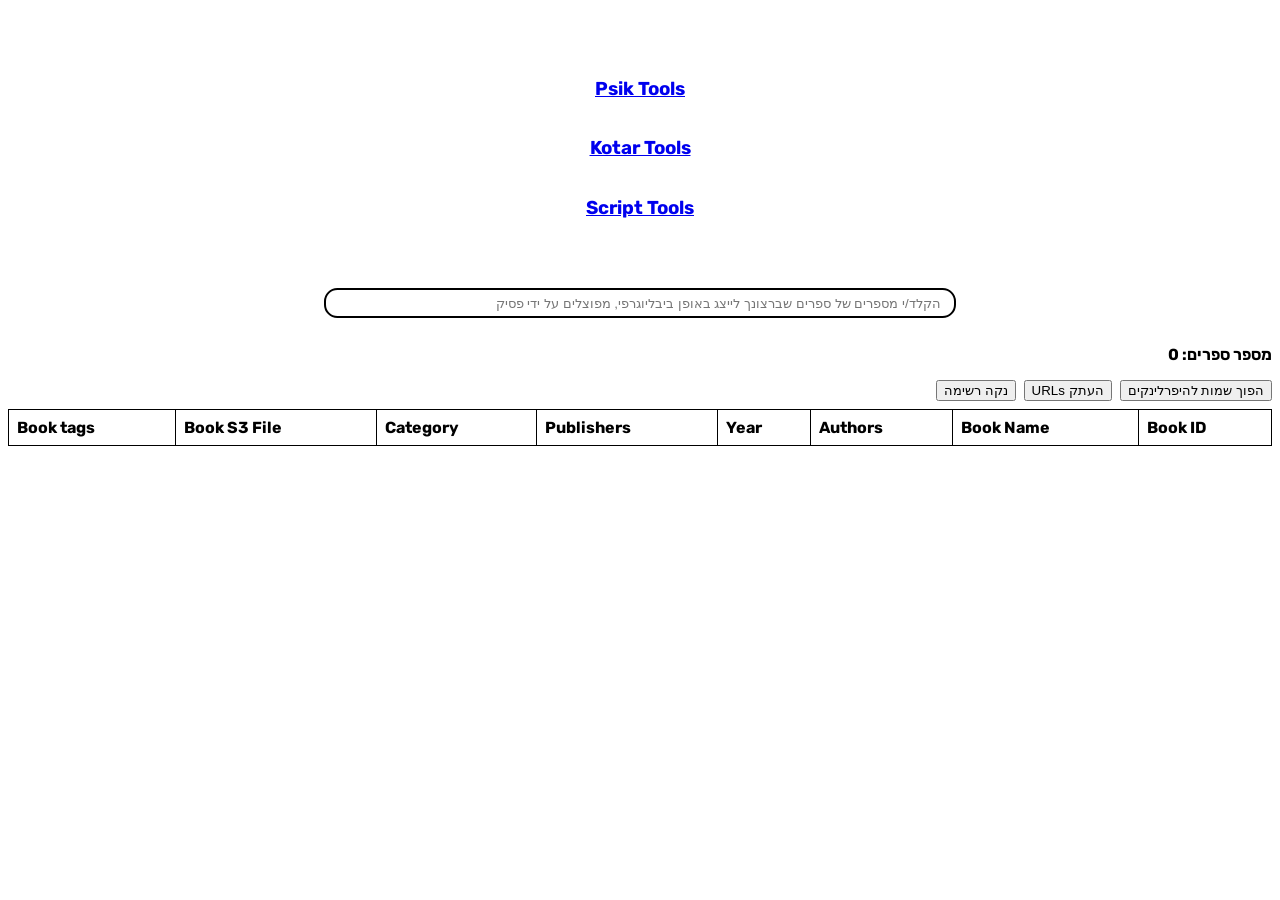
<file: index.htm>
<!DOCTYPE html>
<html dir="rtl">
  <head>
    <meta charset="utf-8" />
    <title>Psik Citation Generator</title>
    <link rel="stylesheet" type="text/css" href="style.css" media="screen" />
    <link rel="preconnect" href="https://fonts.googleapis.com">
    <link rel="preconnect" href="https://fonts.gstatic.com" crossorigin>
    <link href="https://fonts.googleapis.com/css2?family=Rubik:ital@0;1&display=swap" rel="stylesheet">
    <style>
      table {
        border-collapse: collapse;
      }
      th, td {
        border: 1px solid black;
        padding: 8px;
      }
      th {
        text-align: left;
      }
    </style>
  </head>
  <body>
    <p>&nbsp;</p>
<h3 style="text-align: center;"><a href="https://rforshner.github.io/psik-table/">Psik Tools</a></h3>
<h3 style="text-align: center;"><a href="https://rforshner.github.io/psik-table/KOTARPICS.htm">Kotar Tools</a></h3>
<h3 style="text-align: center;"><a href="https://rforshner.github.io/psik-table/Tools.html">Script Tools</a></h3>
<p>&nbsp;</p>
    <input type="text" id="search" placeholder="הקלד/י מספרים של ספרים שברצונך לייצג באופן ביבליוגרפי, מפוצלים על ידי פסיק" />
    <br />
 
    <table id="table"></table>
    <script defer src="index.js"></script>
  </body>
</html>
</file>
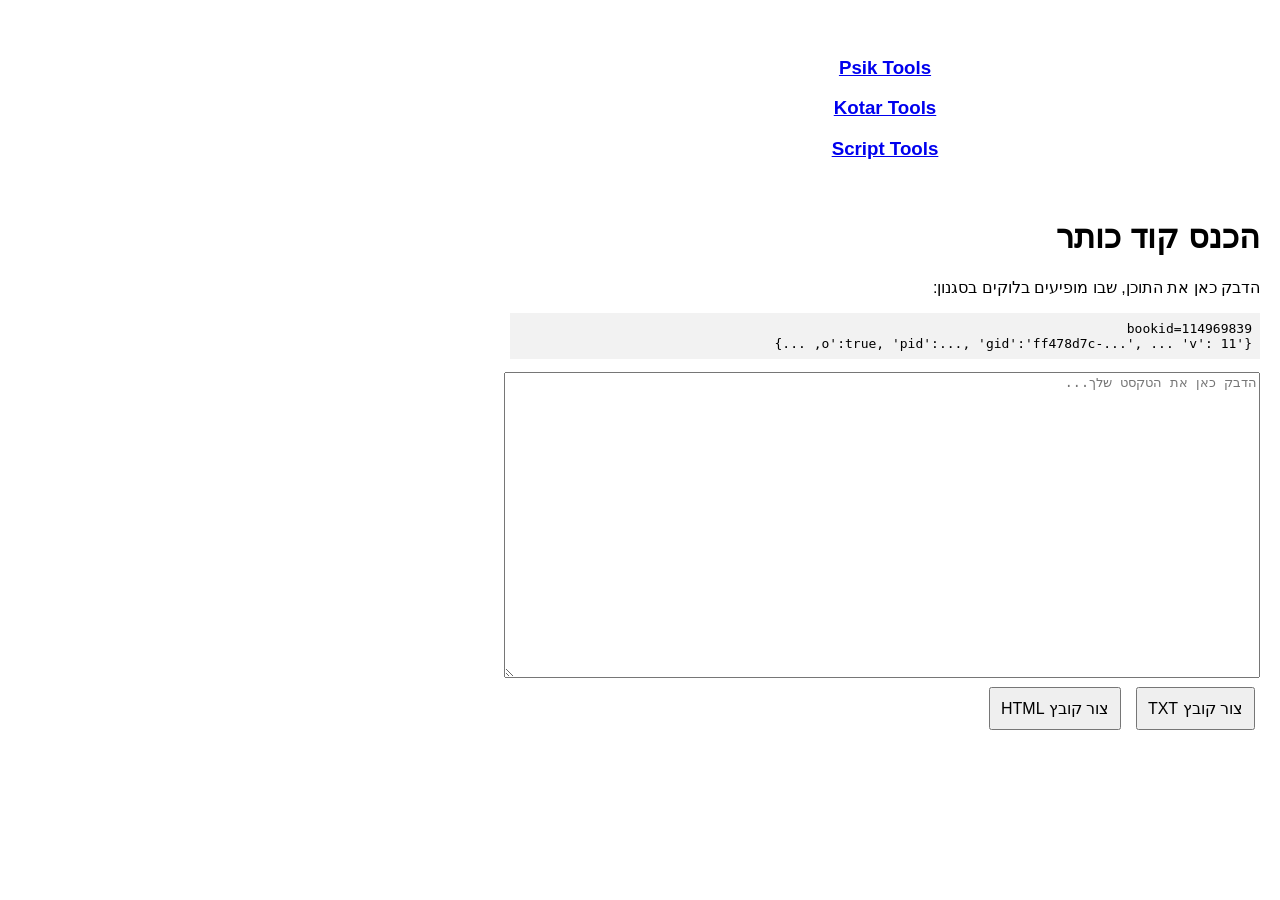
<file: KOTARPICS.htm>
<!DOCTYPE html>
<html lang="he">
<head>
  <meta charset="UTF-8">
  <title>הכנס קוד כותר</title>
  <style>
    body {
      direction: rtl;
      font-family: sans-serif;
      margin: 20px;
      max-width: 750px;
    }
    textarea {
      width: 100%;
      height: 300px;
    }
    button {
      margin: 5px;
      padding: 10px;
      font-size: 1rem;
    }
    pre {
      background: #f2f2f2;
      padding: 8px;
    }
  </style>
</head>
<body>
<p>&nbsp;</p>
<h3 style="text-align: center;"><a href="https://rforshner.github.io/psik-table/">Psik Tools</a></h3>
<h3 style="text-align: center;"><a href="https://rforshner.github.io/psik-table/KOTARPICS.htm">Kotar Tools</a></h3>
<h3 style="text-align: center;"><a href="https://rforshner.github.io/psik-table/Tools.html">Script Tools</a></h3>
<p>&nbsp;</p>
<h1>הכנס קוד כותר</h1>
<p>
הדבק כאן את התוכן, שבו מופיעים בלוקים בסגנון:
</p>
<pre>
bookid=114969839
{'o':true, 'pid':..., 'gid':'ff478d7c-...', ... 'v': 11, ...}
</pre>


<textarea id="rawData" placeholder="הדבק כאן את הטקסט שלך..."></textarea>
<br>
<button id="extractTxtButton">צור קובץ TXT</button>
<button id="extractHtmlButton">צור קובץ HTML</button>

<script>
function downloadFile(content, filename) {
  const blob = new Blob([content], { type: "text/plain" });
  const url = URL.createObjectURL(blob);
  const link = document.createElement("a");
  link.href = url;
  link.download = filename;
  document.body.appendChild(link);
  link.click();
  document.body.removeChild(link);
  URL.revokeObjectURL(url);
}

// חיפוש bookid מתוך הטקסט
function getBookId(text) {
  const match = text.match(/bookid\s*=\s*([^\s]+)/i);
  return match ? match[1] : "";
}

function extractLinks(text) {
  const regex = /'gid':\s*'([^']+)'[^}]*?'v':\s*(\d+)/g;
  const baseUrl = "https://kotarimagesstg.cet.ac.il/GetPageImg_v2.ashx?Type=page_img";

  let match;
  const links = [];

  while ((match = regex.exec(text)) !== null) {
    const gidValue = match[1];
    const vValue   = match[2];
    const url = `${baseUrl}&gPageToken=${gidValue}&nStep=7&nVersion=${vValue}`;
    links.push(url);
  }
  return links;
}

document.getElementById("extractTxtButton").addEventListener("click", () => {
  const text = document.getElementById("rawData").value;
  if (!text) {
    alert("לא הדבקת שום טקסט.");
    return;
  }

  const links = extractLinks(text);
  if (links.length === 0) {
    alert("לא נמצאו gid/v. בדוק שהטקסט בפורמט הנכון.");
    return;
  }

  const bookId = getBookId(text);
  const fileName = bookId ? `${bookId}.txt` : "download_links.txt";

  const fileContent = links.join("\n");
  downloadFile(fileContent, fileName);
});

document.getElementById("extractHtmlButton").addEventListener("click", () => {
  const text = document.getElementById("rawData").value;
  if (!text) {
    alert("לא הדבקת שום טקסט.");
    return;
  }

  const links = extractLinks(text);
  if (links.length === 0) {
    alert("לא נמצאו gid/v. בדוק שהטקסט בפורמט הנכון.");
    return;
  }

  let htmlContent = `<html>\n<head><meta charset="UTF-8"></head>\n<body>\n`;
  htmlContent += `<h2>קישורים שנמצאו (${links.length}):</h2>\n`;
  links.forEach(link => {
    htmlContent += `<a href="${link}" target="_blank">${link}</a><br>\n`;
  });
  htmlContent += `</body>\n</html>`;

  const bookId = getBookId(text);
  const fileName = bookId ? `ktr${bookId}.html` : "download_links.html";

  downloadFile(htmlContent, fileName);
});
</script>
</body>
</html>
</file>
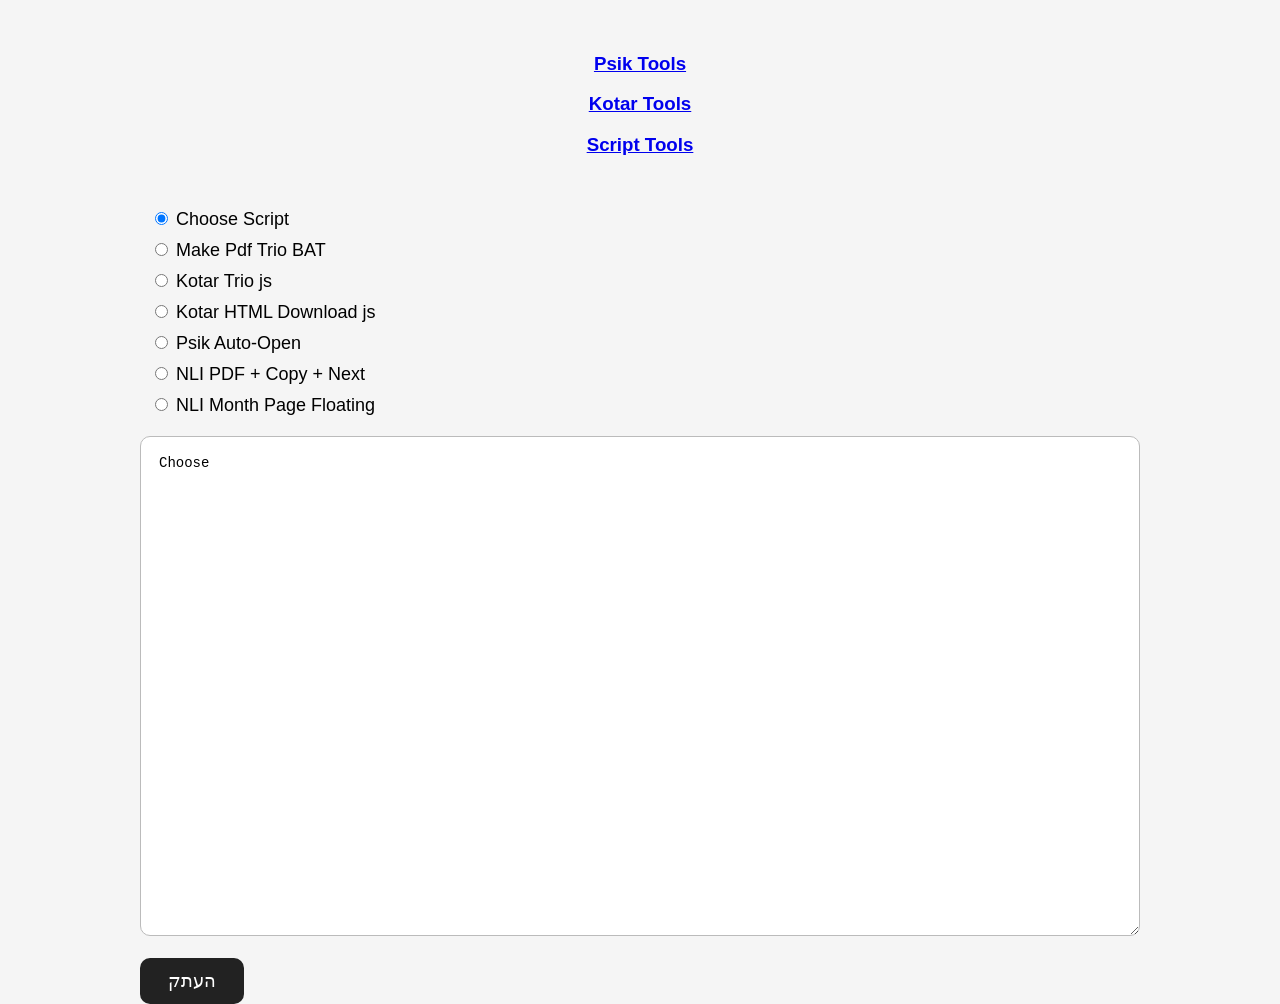
<file: Tools.html>
<!doctype html>
<html lang="he" dir="ltr">
<head>
<meta charset="utf-8">
<title>Script Copier</title>

<style>
body{
    margin:0;
    background:#f5f5f5;
    font-family:Arial,sans-serif;
    display:flex;
    justify-content:center;
    align-items:center;
    min-height:100vh;
}

.wrap{
    width:90%;
    max-width:1000px;
    text-align:left;
}

.radios{
    margin-bottom:20px;
}

.radios label{
    display:block;
    margin:10px;
    font-size:18px;
    cursor:pointer;
}

#mainText{
    width:100%;
    height:500px;
    box-sizing:border-box;
    padding:18px;
    border:1px solid #bbb;
    border-radius:10px;
    resize:vertical;
    font-family:Consolas,monospace;
    font-size:14px;
    direction:ltr;
    text-align:left;
    background:white;
}

button{
    margin-top:18px;
    padding:12px 28px;
    font-size:18px;
    border:none;
    border-radius:10px;
    cursor:pointer;
    background:#222;
    color:white;
}

.source{
    display:none;
}
</style>
</head>

<body>

<div class="wrap">

<p>&nbsp;</p>
<h3 style="text-align: center;"><a href="https://rforshner.github.io/psik-table/">Psik Tools</a></h3>
<h3 style="text-align: center;"><a href="https://rforshner.github.io/psik-table/KOTARPICS.htm">Kotar Tools</a></h3>
<h3 style="text-align: center;"><a href="https://rforshner.github.io/psik-table/Tools.html">Script Tools</a></h3>
<p>&nbsp;</p>

<div class="radios">
<label>
<input type="radio" name="choice" value="first" checked>
Choose Script
</label>

<label>
<input type="radio" name="choice" value="makepdf">
Make Pdf Trio BAT
</label>

<label>
<input type="radio" name="choice" value="trio">
Kotar Trio js
</label>

<label>
<input type="radio" name="choice" value="kotar">
Kotar HTML Download js
</label>

<label>
<input type="radio" name="choice" value="psikopen">
Psik Auto-Open
</label>

<label>
<input type="radio" name="choice" value="NLIpdf">
NLI PDF + Copy + Next
</label>

<label>
<input type="radio" name="choice" value="NLImonth">
NLI Month Page Floating
</label>

</div>

<textarea id="mainText" readonly></textarea>

<br>

<button onclick="copyCurrent()">העתק</button>

</div>

<textarea id="first" class="source">
Choose
</textarea>

<textarea id="makepdf" class="source">
@echo off
setlocal EnableExtensions EnableDelayedExpansion

rem ===== הגדרות =====
set "PATTERNS=jpg jpeg png bmp tif tiff webp"
set "DENSITY=300"
set "PAGE=A4"
set "OUTDIR=%~dp0"
rem ===================

if "%~1"=="" (
    echo גרור תיקייה אחת או יותר על קובץ ה-BAT
    pause
    exit /b
)

:loop
if "%~1"=="" goto done

if not exist "%~1\" (
    echo מדלג: "%~1" אינו תיקייה
    shift
    goto loop
)

call :processDir "%~1"
shift
goto loop

:done
echo Done
pause
exit /b


:processDir
set "FOLDER=%~1"
set "FOLDERNAME=%~nx1"
set "PDF=%OUTDIR%%FOLDERNAME%.pdf"

pushd "%FOLDER%" >nul 2>&1 || goto :eof

del /q /f files.tmp files.txt 2>nul

for %%P in (%PATTERNS%) do dir /b /on "*.%%P" 2>nul >> files.tmp

if not exist files.tmp (
    echo אין תמונות בתיקייה: "%FOLDER%"
    popd
    goto :eof
)

for /f %%C in ('type files.tmp ^| find /c /v ""') do set COUNT=%%C

if "!COUNT!"=="0" (
    del /q /f files.tmp 2>nul
    popd
    goto :eof
)

sort files.tmp > files.txt
del /q /f files.tmp 2>nul

echo [%FOLDER%] -^> "%PDF%"  (!COUNT! images)

magick @files.txt -auto-orient -units PixelsPerInch -density %DENSITY% ^
 -define pdf:fit-page=%PAGE% -compress jpeg -quality 90 "%PDF%"

del /q /f files.txt 2>nul
popd
goto :eof
</textarea>

<textarea id="trio" class="source">
// ==UserScript==
// @name         Kotar Viewer: Copy tools trio (bookid prefix)
// @namespace    kotar-copy-tools
// @version      1.3
// @description  שלושה כפתורים משמאל: העתק קטע קוד, העתק ID, העתק שם הספר. בכפתור "העתק קטע קוד" מתווסף קו ראשון bookid=<ID>
// @match        https://kotar.cet.ac.il/KotarApp/Viewer.aspx*
// @match        https://school-kotar-cet-ac-il.mgs.dyellin.ac.il/*
// @run-at       document-idle
// @grant        GM_setClipboard
// @grant        GM_addStyle
// @grant        GM_xmlhttpRequest
// @connect      kotar.cet.ac.il
// ==/UserScript==

(function () {
  "use strict";

  // ===== UI =====
  const wrap = document.createElement("div");
  wrap.id = "kotarCopyToolsWrap";
  document.body.appendChild(wrap);

  GM_addStyle(`
    #kotarCopyToolsWrap {
      position: fixed; left: 12px; top: 50%; transform: translateY(-50%);
      z-index: 999999; display: flex; flex-direction: column; gap: 8px;
    }
    .kotarBtn {
      padding: 10px 14px; background: #1f2937; color: #fff;
      border: none; border-radius: 10px; cursor: pointer; font-family: inherit; font-size: 14px;
      box-shadow: 0 2px 8px rgba(0,0,0,0.25); opacity: 0.92;
    }
    .kotarBtn:hover { opacity: 1 }
    #kotarToast {
      position: fixed; left: 12px; top: calc(50% + 80px); transform: translateY(-50%);
      z-index: 1000000; padding: 8px 12px; background: #10b981; color: #fff;
      border-radius: 8px; font-size: 13px; font-family: inherit; display: none;
    }
  `);

  const btn1 = document.createElement("button");
  btn1.className = "kotarBtn";
  btn1.textContent = "העתק קטע קוד";
  const btn2 = document.createElement("button");
  btn2.className = "kotarBtn";
  btn2.textContent = "העתק ID";
  const btn3 = document.createElement("button");
  btn3.className = "kotarBtn";
  btn3.textContent = "העתק שם הספר";

  wrap.append(btn1, btn2, btn3);

  const toast = document.createElement("div");
  toast.id = "kotarToast";
  document.body.appendChild(toast);
  function showToast(msg, ok = true) {
    toast.textContent = msg;
    toast.style.background = ok ? "#10b981" : "#ef4444";
    toast.style.display = "block";
    setTimeout(() => (toast.style.display = "none"), 2200);
  }

  // ===== Helper: current nBookID from URL =====
  function getCurrentBookId() {
    try {
      const u = new URL(location.href);
      return u.searchParams.get("nBookID") || "";
    } catch {
      const m = /[?&]nBookID=([^&#]+)/.exec(location.href);
      return m ? decodeURIComponent(m[1]) : "";
    }
  }

  // ===== Button 1: העתק קטע קוד, עם prefixed bookid=<ID> =====
  const startRe = /<script[^>]*>\s*var\s+cartlink\s*=\s*['"]\/KotarApp\/Shop\/AddToCart\.aspx\?site=default['"];\s*var\s+oPagesInfo\s*=/i;
  const endRe = /<\/script>\s*<script\s+src=["']Shop\/JS\/Cart\.js["']><\/script>\s*<script[^>]*>\s*var\s+AppSettingsIsEnableCetEvent\s*=\s*['"]true['"];\s*var\s+AppSettingsIsEnableDebounceAjax\s*=\s*['"]true['"];\s*var\s+AppSettingsIsEnableMobile\s*=\s*['"]true['"];\s*<\/script>/i;

  async function copyRequestedBlock() {
    try {
      const html = document.documentElement.outerHTML;
      const s = startRe.exec(html);
      if (!s) { showToast("לא נמצאה תחילת המקטע", false); return; }
      const tail = html.slice(s.index);
      const e = endRe.exec(tail);
      if (!e) { showToast("לא נמצא סוף המקטע", false); return; }
      const extracted = tail.slice(0, e.index + e[0].length);

      const bookId = getCurrentBookId();
      if (!bookId) { showToast("לא נמצא ID בכתובת", false); return; }

      const combined = `bookid=${bookId}\n` + extracted;

      await copyText(combined);
      showToast("הועתק קטע הקוד");
    } catch (err) {
      console.error(err);
      showToast("שגיאה בהעתקת קטע הקוד", false);
    }
  }

  // ===== Button 2: העתק ID =====
  async function copyIdFromUrl() {
    const id = getCurrentBookId();
    if (!id) { showToast("לא נמצא ID בכתובת", false); return; }
    await copyText(id);
    showToast("הועתק ID");
  }

  // ===== Button 3: העתק שם הספר =====
  function sanitizeTitle(t) {
    let title = (t || "").trim();
    title = title.replace(/^קראו\s+בכותר\s*-\s*/u, "");
    title = title.replace(/:/g, "-");
    title = title.replace(/[?!]/g, "");
    title = title.replace(/\s*-\s*/g, " - ").replace(/\s{2,}/g, " ").trim();
    title = title.replace(/"/g, "'");
    return title;
  }

  function fetchTitleByBookId(bookId) {
    return new Promise((resolve, reject) => {
      GM_xmlhttpRequest({
        method: "GET",
        url: `https://kotar.cet.ac.il/KotarApp/Viewer.aspx?nBookID=${encodeURIComponent(bookId)}`,
        timeout: 20000,
        onload: (res) => {
          if (res.status < 200 || res.status >= 300) {
            reject(new Error("סטטוס " + res.status));
            return;
          }
          try {
            const parser = new DOMParser();
            const doc = parser.parseFromString(res.responseText, "text/html");
            let title = doc.querySelector("title")?.textContent || "";
            title = sanitizeTitle(title);
            if (!title) {
              reject(new Error("לא נמצאה כותרת"));
              return;
            }
            resolve(title);
          } catch (e) {
            reject(e);
          }
        },
        onerror: () => reject(new Error("שגיאה בשליפת הדף")),
        ontimeout: () => reject(new Error("פג תוקף הבקשה")),
      });
    });
  }

  async function copyBookTitle() {
    try {
      const bookId = getCurrentBookId();
      if (!bookId) { showToast("לא נמצא ID בכתובת", false); return; }
      const title = await fetchTitleByBookId(bookId);
      await copyText(title);
      showToast("הועתק שם ספר");
    } catch (err) {
      console.error(err);
      showToast("שגיאה בהעתקת שם ספר", false);
    }
  }

  // ===== Clipboard helper =====
  async function copyText(text) {
    let copied = false;
    try {
      if (navigator.clipboard && window.isSecureContext) {
        await navigator.clipboard.writeText(text);
        copied = true;
      }
    } catch {}
    if (!copied && typeof GM_setClipboard === "function") {
      GM_setClipboard(text, { type: "text", mimetype: "text/plain" });
      copied = true;
    }
    if (!copied) {
      const ta = document.createElement("textarea");
      ta.value = text;
      ta.style.position = "fixed";
      ta.style.left = "-9999px";
      document.body.appendChild(ta);
      ta.select();
      document.execCommand("copy");
      ta.remove();
    }
  }

  // ===== Events =====
  btn1.addEventListener("click", copyRequestedBlock);
  btn2.addEventListener("click", copyIdFromUrl);
  btn3.addEventListener("click", copyBookTitle);
})();
</textarea>

<textarea id="kotar" class="source">
// ==UserScript==
// @name         Ordered Link Downloader with HTML filename prefix
// @namespace    ordered-link-downloader
// @version      1.1
// @description  יוריד את כל <a href> לפי סדר הופעתם עם קידומת שם הקובץ המקורי (ללא .html) + מספר רץ 0000.jpeg וכו'
// @include      *download_links*
// @include      *ktr*
// @run-at       document-end
// @grant        GM_download
// ==/UserScript==

(function () {
  "use strict";

  // מוציא את שם הקובץ המקורי (לפני .html)
  let baseName = "output";
  try {
    const urlPath = window.location.pathname;
    const lastPart = urlPath.substring(urlPath.lastIndexOf("/") + 1);
    baseName = lastPart.replace(/\.html?$/i, "");
  } catch (e) {
    console.log("לא הצלחתי לחלץ שם קובץ, משתמש ב-output");
  }

  const anchors = Array.from(document.querySelectorAll("a[href]"));
  if (!anchors.length) return;

  // יוצר כפתור להורדה
  const btn = document.createElement("button");
  btn.textContent = "התחל הורדה ממוספרת";
  Object.assign(btn.style, {
    position: "fixed",
    top: "10px",
    right: "110px",
    zIndex: 999999,
    padding: "8px 12px",
    fontFamily: "sans-serif",
    fontSize: "14px",
    cursor: "pointer"
  });
  document.body.appendChild(btn);

  btn.addEventListener("click", () => {
    btn.disabled = true;
    btn.textContent = "מוריד...";
    downloadSequentially(anchors);
  });

  function downloadSequentially(aTags) {
    const urls = aTags
      .map(a => a.getAttribute("href"))
      .filter(href => href && /^https?:\/\//i.test(href));

    let i = 0;

    const next = () => {
      if (i >= urls.length) {
        btn.textContent = `הושלם (${urls.length} קבצים)`;
        return;
      }
      const url = urls[i];
      const filename = `${baseName}_${String(i).padStart(4, "0")}.jpeg`;
      i++;

      GM_download({
        url,
        name: filename,
        onload: () => next(),
        onerror: () => next()
      });
    };

    next();
  }
})();
</textarea>

<textarea id="psikopen" class="source">
// ==UserScript==
// @name         Psik Auto-Open
// @namespace    psik-auto-open
// @version      8.3
// @match        https://ebooks.psik.io/*
// @match        https://*.psik.io/*
// @run-at       document-start
// @inject-into  page
// @grant        none
// ==/UserScript==

(function () {
  "use strict";

  const S3_HOST = "psik-ebooks-storage-israel.s3.il-central-1.amazonaws.com";
  const seen = new Set();
  const log = (...a) => console.log("[Psik Auto]", ...a);

  const queryBookNameAndAuthors = `query Get_book_fulldata_by_book_id($book_id: ID!) {
    get_book_fulldata_by_book_id(book_id: $book_id) {
      book_name
      book_authors
    }
  }`;

  async function bookDetailsForCopy(book_id) {
    return fetch("https://api-ebooks.psik.io/graphql", {
      method: "POST",
      headers: {
        "Content-Type": "application/json",
        "Accept": "application/json",
      },
      body: JSON.stringify({
        query: queryBookNameAndAuthors,
        variables: { book_id: book_id },
      }),
    })
      .then((r) => r.json())
      .then((obj) => obj.data.get_book_fulldata_by_book_id)
      .catch(console.error);
  }

  function sanitize(text) {
    return String(text || "")
      .replace(/:/g, "-")
      .replace(/[?!]/g, "")
      .replace(/"/g, "'")
      .replace(/[\\/*<>|]/g, "")
      .replace(/\s+/g, " ")
      .trim();
  }

  async function copyBookInfoMain(button) {
    const match = location.pathname.match(/\/book\/(\d+)\//);
    if (!match) return alert("לא נמצא book_id בכתובת");

    const bookId = match[1];
    const data = await bookDetailsForCopy(bookId);
    if (!data) return alert("לא נמצאו פרטי ספר");

    const authors = Array.isArray(data.book_authors)
      ? data.book_authors.map(sanitize).join(", ")
      : "";

    const bookName = sanitize(data.book_name);
    const text = `${authors} - ${bookName}`;

    try {
      await navigator.clipboard.writeText(text);
      console.log("[Psik Copy] copied to clipboard:", text);

      if (button) {
        const oldText = button.textContent;
        button.textContent = "✅ הועתק";
        setTimeout(() => button.textContent = oldText, 1200);
      }
    } catch (e) {
      console.error("[Psik Copy] failed to copy", e);
      alert("ההעתקה נכשלה");
    }
  }

  const looksLikeSignedS3 = (u) => {
    try {
      const url = new URL(u);
      if (url.host !== S3_HOST) return false;
      if (!url.pathname.endsWith(".pdf")) return false;
      return url.searchParams.has("X-Amz-Algorithm")
          && url.searchParams.has("X-Amz-Credential")
          && url.searchParams.has("X-Amz-Date")
          && url.searchParams.has("X-Amz-Expires")
          && url.searchParams.has("X-Amz-Signature");
    } catch { return false; }
  };

  function openOnce(u) {
    try {
      if (!u || seen.has(u)) return;
      if (!looksLikeSignedS3(u)) return;
      seen.add(u);
      log("Captured:", u);
      window.open(u, "_blank", "noopener");
    } catch (e) { log("openOnce error", e); }
  }

  async function inspectResponse(res) {
    try {
      if (!res) return;
      if (res.url && looksLikeSignedS3(res.url)) {
        openOnce(res.url);
        return;
      }

      const ct = (res.headers && res.headers.get && res.headers.get("content-type")) || "";
      if (ct.includes("application/json")) {
        const text = await res.clone().text().catch(() => "");
        const m = text.match(/https:\/\/psik-ebooks-storage-israel\.s3\.il-central-1\.amazonaws\.com\/[^\s"']+/i);
        if (m) openOnce(m[0]);
      }
    } catch (e) { log("inspectResponse error", e); }
  }

function createGiantButton() {
  if (window.top !== window.self) return;
  if (document.getElementById("psik-auto-buttons")) return;

    const wrapper = document.createElement("div");
    wrapper.id = "psik-auto-buttons";

    Object.assign(wrapper.style, {
      position: "fixed",
      bottom: "20px",
      left: "50%",
      transform: "translateX(-50%)",
      zIndex: "10000",
      display: "flex",
      gap: "12px",
      direction: "rtl"
    });

    const openBtn = document.createElement("button");
    openBtn.innerHTML = "🚀 פתח PDF אוטומטית";

    Object.assign(openBtn.style, {
      width: "250px",
      height: "60px",
      backgroundColor: "#00c853",
      color: "white",
      fontSize: "20px",
      fontWeight: "bold",
      border: "4px solid white",
      borderRadius: "15px",
      cursor: "pointer",
      boxShadow: "0 10px 25px rgba(0,0,0,0.5)"
    });

    openBtn.onclick = function() {
      const target = Array.from(document.querySelectorAll("h2.bookDescriptionOtherOptions, span, button"))
        .find(el => el.textContent.includes("פרק ראשון"));

      if (target) {
        target.click();
      }
    };

    const copyBtn = document.createElement("button");
    copyBtn.textContent = "📋 העתק כותר";

    Object.assign(copyBtn.style, {
      width: "160px",
      height: "60px",
      backgroundColor: "#1976d2",
      color: "white",
      fontSize: "19px",
      fontWeight: "bold",
      border: "4px solid white",
      borderRadius: "15px",
      cursor: "pointer",
      boxShadow: "0 10px 25px rgba(0,0,0,0.5)"
    });

    copyBtn.onclick = () => copyBookInfoMain(copyBtn);

function getCurrentBookId() {
  const match = location.pathname.match(/\/book\/(\d+)\//);
  return match ? Number(match[1]) : null;
}

function openBookByOffset(offset) {
  const currentId = getCurrentBookId();
  if (!currentId) return alert("לא נמצא book_id בכתובת");

  const newId = currentId + offset;
  const url = `https://ebooks.psik.io/book/${newId}/ה/`;
  window.open(url, "_blank", "noopener");
}

const nextBtn = document.createElement("button");
nextBtn.textContent = "➡️";

Object.assign(nextBtn.style, {
  width: "70px",
  height: "60px",
  backgroundColor: "#ffffff",
  color: "white",
  fontSize: "28px",
  fontWeight: "bold",
  border: "4px solid white",
  borderRadius: "15px",
  cursor: "pointer",
  boxShadow: "0 10px 25px rgba(0,0,0,0.5)"
});

nextBtn.onclick = () => openBookByOffset(1);

const prevBtn = document.createElement("button");
prevBtn.textContent = "⬅️";

Object.assign(prevBtn.style, {
  width: "70px",
  height: "60px",
  backgroundColor: "#ffffff",
  color: "white",
  fontSize: "28px",
  fontWeight: "bold",
  border: "4px solid white",
  borderRadius: "15px",
  cursor: "pointer",
  boxShadow: "0 10px 25px rgba(0,0,0,0.5)"
});

prevBtn.onclick = () => openBookByOffset(-1);

wrapper.appendChild(nextBtn);
wrapper.appendChild(openBtn);
wrapper.appendChild(copyBtn);
wrapper.appendChild(prevBtn);

document.body.appendChild(wrapper);
  }

  if (document.readyState === "loading") {
    document.addEventListener("DOMContentLoaded", createGiantButton);
  } else {
    createGiantButton();
  }

  setTimeout(createGiantButton, 2000);

  const origFetch = window.fetch;
  window.fetch = function (...args) {
    try {
      const a0 = args[0];
      const u = typeof a0 === "string" ? a0 : (a0 && (a0.url || a0.href));
      if (u) openOnce(String(u));
    } catch {}

    const p = origFetch.apply(this, args);
    p.then(res => { try { inspectResponse(res); } catch {} });
    return p;
  };

  const origOpen = XMLHttpRequest.prototype.open;
  XMLHttpRequest.prototype.open = function (method, url, ...rest) {
    try { if (url) openOnce(String(url)); } catch {}
    return origOpen.call(this, method, url, ...rest);
  };

  try {
    const po = new PerformanceObserver((list) => {
      for (const entry of list.getEntries()) {
        if (entry && entry.name) openOnce(entry.name);
      }
    });
    po.observe({ type: "resource", buffered: true });
  } catch {}

  const mo = new MutationObserver((mut) => {
    for (const m of mut) {
      for (const n of m.addedNodes) {
        if (!(n instanceof Element)) continue;

        if (n.tagName === "A" && n.href) openOnce(n.href);
        if (n.tagName === "IFRAME" && n.src) openOnce(n.src);

        n.querySelectorAll?.("a[href],iframe[src]").forEach(el => {
          if (el.tagName === "A") openOnce(el.href);
          else if (el.tagName === "IFRAME") openOnce(el.src);
        });
      }

      if (m.type === "attributes" && m.target instanceof Element) {
        const el = m.target;
        if (el.tagName === "A" && el.href) openOnce(el.href);
        if (el.tagName === "IFRAME" && el.src) openOnce(el.src);
      }
    }
  });

  mo.observe(document.documentElement, {
    subtree: true,
    childList: true,
    attributes: true,
    attributeFilter: ["href", "src"]
  });

  log("userscript loaded in", window.top === window ? "top" : "frame");
})();
</textarea>

<textarea id="NLIpdf" class="source">
// ==UserScript==
// @name         NLI PDF + Copy + Next
// @namespace    nli-tools
// @version      1.5
// @match        https://www.nli.org.il/he/newspapers/*/*/*/*/*/*
// @run-at       document-idle
// @grant        GM_setClipboard
// ==/UserScript==

(function () {
  "use strict";

  function cleanText(str) {
    return str
      .replace(/[\u200E\u200F\u202A-\u202E\u2066-\u2069\uFEFF]/g, "")
      .replace(/\s+/g, " ")
      .trim();
  }

  function monthNumber(monthName) {
    const map = {
      "ינואר": "01",
      "פברואר": "02",
      "מרץ": "03",
      "אפריל": "04",
      "מאי": "05",
      "יוני": "06",
      "יולי": "07",
      "אוגוסט": "08",
      "ספטמבר": "09",
      "אוקטובר": "10",
      "נובמבר": "11",
      "דצמבר": "12"
    };
    return map[monthName] || monthName;
  }

  function extractTitle() {
    const h1 = document.querySelector("#documentdisplayheader h1");
    if (!h1) return "";

    const text = cleanText(h1.textContent);
    const parts = text.split(",");

    if (parts.length < 2) return text;

    const newspaper = cleanText(parts[0]);
    const datePart = cleanText(parts[1]);

    const m = datePart.match(/(\d{1,2})\s+([^\s]+)\s+(\d{4})/);
    if (!m) return text;

    const day = m[1].padStart(2, "0");
    const monthHeb = m[2];
    const year = m[3];
    const monthNum = monthNumber(monthHeb);

    return `${newspaper}, ${year}, ${monthNum} ${monthHeb} ${day}`;
  }

  function findPdfUrl() {
    const a = document.querySelector('a.pdflink[href*="type=staticpdf"]');
    if (!a) return null;
    return new URL(a.getAttribute("href"), location.origin).href;
  }

  function findNextIssueUrl() {
    const a = document.querySelector('#tutorialnextdocumentlink a[title="גיליון הבא"]');
    if (!a) return null;
    return new URL(a.getAttribute("href"), location.origin).href;
  }

  function makeButton() {
    const btn = document.createElement("button");
    btn.textContent = "פתח + הבא";

    Object.assign(btn.style, {
      position: "fixed",
      left: "520px",
      top: "110px",
      zIndex: "999999",
      padding: "10px 14px",
      background: "#ffffff",
      border: "2px solid #333",
      borderRadius: "8px",
      cursor: "pointer",
      fontSize: "16px",
      fontFamily: "Arial",
      direction: "rtl",
      boxShadow: "0 2px 8px rgba(0,0,0,0.25)"
    });

    btn.addEventListener("click", function () {
      const title = extractTitle();
      const pdfUrl = findPdfUrl();
      const nextUrl = findNextIssueUrl();

      if (title) {
        GM_setClipboard(title);
      }

      if (pdfUrl) {
        window.open(pdfUrl, "_blank");
      } else {
        alert("לא נמצא PDF");
        return;
      }

      if (nextUrl) {
        location.href = nextUrl;
      }
    });

    document.body.appendChild(btn);
  }

  makeButton();
})();
</textarea>

<textarea id="NLImonth" class="source">
// ==UserScript==
// @name         NLI Month Page Floating PDF + Copy Title + Toggle
// @namespace    nli-tools
// @version      1.2
// @match        https://www.nli.org.il/he/newspapers/*/*/*
// @run-at       document-idle
// @grant        GM_setClipboard
// ==/UserScript==

(function () {
  "use strict";

  function cleanText(str) {
    return str
      .replace(/[\u200E\u200F\u202A-\u202E\u2066-\u2069\uFEFF]/g, "")
      .replace(/\s+/g, " ")
      .trim();
  }

  function getNewspaperName() {
    const el = document.querySelector("#breadcrumbscell .breadcrumb-item:last-child");
    if (!el) return "";
    return cleanText(el.textContent);
  }

  function monthName(num) {
    const map = {
      "01": "ינואר",
      "02": "פברואר",
      "03": "מרץ",
      "04": "אפריל",
      "05": "מאי",
      "06": "יוני",
      "07": "יולי",
      "08": "אוגוסט",
      "09": "ספטמבר",
      "10": "אוקטובר",
      "11": "נובמבר",
      "12": "דצמבר"
    };
    return map[num] || num;
  }

  function getIssueLinks() {
    const links = [...document.querySelectorAll(
      ".datebrowserricharddocuments a[href*='/he/newspapers/']"
    )];

    const newspaper = getNewspaperName();

    return links.map(a => {
      const href = new URL(a.getAttribute("href"), location.origin).href;

      const m = href.match(/\/newspapers\/([^/]+)\/(\d{4})\/(\d{2})\/(\d{2})\/(\d{2})\//);
      if (!m) return null;

      const year = m[2];
      const month = m[3];
      const day = m[4];
      const oid = `${m[1]}${year}${month}${day}-${m[5]}`;

      const label = `${day}/${month}/${year}`;

      const pdfUrl =
        `${location.origin}/he/newspapers/?a=is&oid=${oid}&type=staticpdf&e=-------he-20--1--img-txIN%7CtxTI--------------1`;

      const title = `${newspaper}, ${year}, ${month} ${monthName(month)} ${day}`;

      return { label, pdfUrl, title };
    }).filter(Boolean);
  }

  function makeFloatingBar() {
    const issues = getIssueLinks();
    if (!issues.length) return;

    const container = document.createElement("div");

    Object.assign(container.style, {
      position: "fixed",
      right: "12px",
      top: "90px",
      zIndex: "999999",
      display: "flex",
      flexDirection: "column",
      gap: "4px"
    });

    const toggleBtn = document.createElement("button");
    toggleBtn.textContent = "☰";

    Object.assign(toggleBtn.style, {
      padding: "4px 6px",
      cursor: "pointer",
      border: "1px solid #666",
      borderRadius: "5px",
      background: "#ddd",
      fontSize: "12px"
    });

    const box = document.createElement("div");

    Object.assign(box.style, {
      display: "flex",
      flexDirection: "column",
      gap: "4px",
      padding: "6px",
      background: "#ffffff",
      border: "1px solid #999",
      borderRadius: "8px",
      boxShadow: "0 2px 8px rgba(0,0,0,0.25)",
      maxHeight: "80vh",
      overflowY: "auto",
      direction: "ltr"
    });

    let open = true;

    toggleBtn.addEventListener("click", () => {
      open = !open;
      box.style.display = open ? "flex" : "none";
    });

    issues.forEach(issue => {
      const btn = document.createElement("button");
      btn.textContent = issue.label;

      Object.assign(btn.style, {
        fontSize: "12px",
        padding: "4px 7px",
        cursor: "pointer",
        border: "1px solid #aaa",
        borderRadius: "5px",
        background: "#f8f8f8",
        fontFamily: "Arial"
      });

      btn.addEventListener("click", () => {
        GM_setClipboard(issue.title);
        window.open(issue.pdfUrl, "_blank", "noopener");
      });

      box.appendChild(btn);
    });

    container.appendChild(toggleBtn);
    container.appendChild(box);
    document.body.appendChild(container);
  }

  makeFloatingBar();
})();
</textarea>



<script>
const mainText = document.getElementById("mainText");

function updateText() {
    const selected = document.querySelector('input[name="choice"]:checked').value;
    mainText.value = document.getElementById(selected).value.trim();
}

document.querySelectorAll('input[name="choice"]').forEach(radio => {
    radio.addEventListener("change", updateText);
});

function copyCurrent() {
    mainText.select();
    document.execCommand("copy");
}

updateText();
</script>

</body>
</html>
</file>
<file: style.css>
body {
    display: flex;
    flex-direction: column;
    font-family: 'Rubik', sans-serif;
}

.container {
    direction: rtl;
    text-align: justify;
    margin: 0;
    padding: 0.5em;
    background-color: lightgrey;
    border-radius: 0.4em;
    box-shadow: 0.1em 0.2em;
    animation: slide-in 1s;
}

@keyframes slide-in {
    from {
        margin: 0 90%;
    }
    to {
        margin: 0;
    }
}

#search {
    border: 0.2em solid black;
    border-radius: 1em;
    padding: 0.4em 1em;
    margin: 0 25%;
}

#citations {
    margin: 1em 25% 0;
    display: grid;
    grid-template: 1fr / 1fr;
    grid-auto-rows: auto;
    grid-gap: 0.5em;
}
</file>
